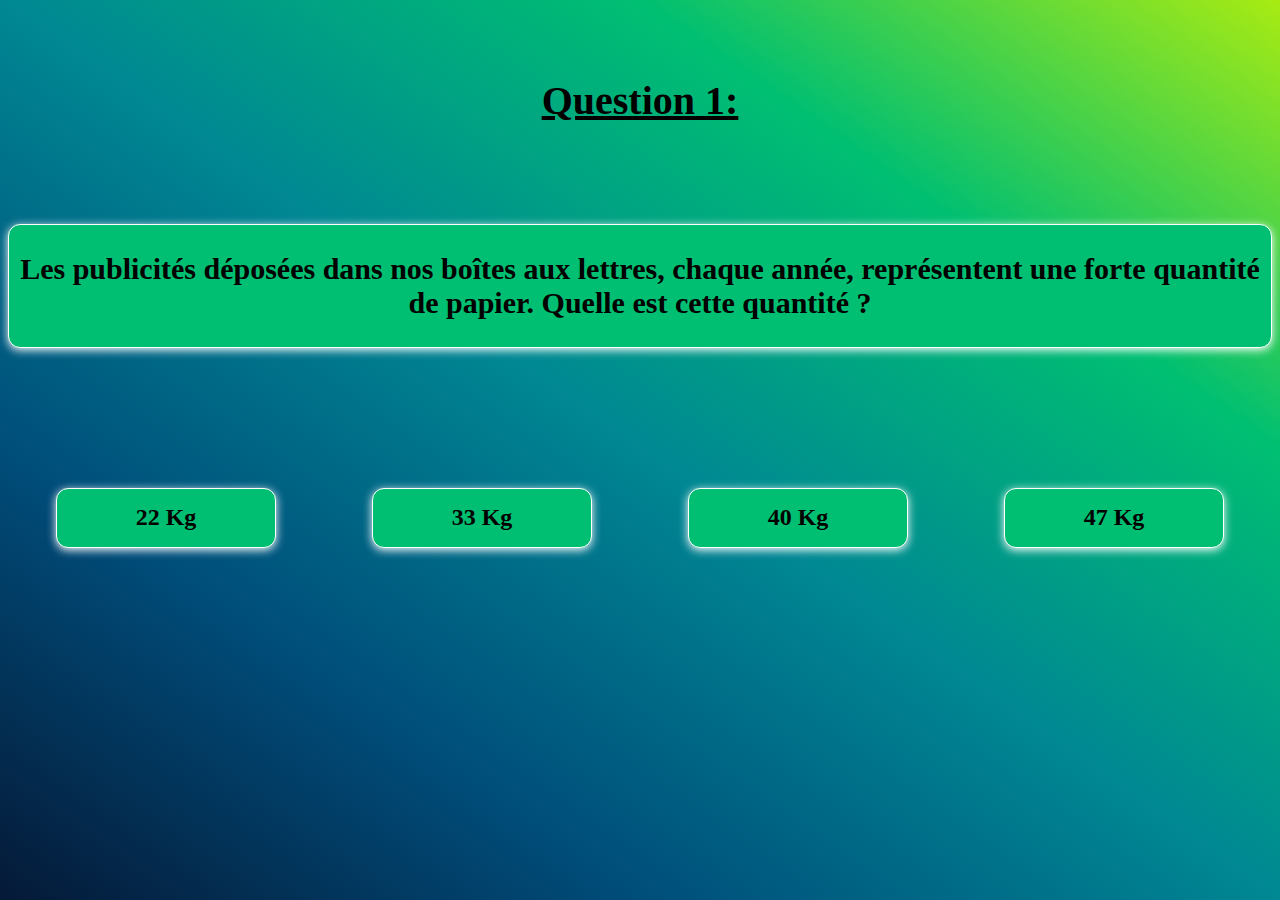
<file: index.html>
<!DOCTYPE html>
<html>
<head>
	<meta charset="utf-8">
	<meta name="viewport" content="width=device-width, initial-scale=1">
	<link rel="stylesheet" href="projet1.css">
	<title>Question 1</title>
</head>
	<body>
		<h1>Question 1:</h1> 
		<div >	
			<h2>Les publicités déposées dans nos boîtes aux lettres, chaque année, représentent une forte quantité de papier. Quelle est cette quantité ?</h2>
		</div>


	<article>	

		<a href="erreur1.html">
			<button>22 Kg</button>
		</a>


		<a href="erreur1.html">
			<button>33 Kg</button>
		</a>



		<a href="question2.html">
			<button>40 Kg</button>
		</a>



		<a href="erreur1.html">
			<button>47 Kg</button>
		</a>

	</article>


	</body>
</html>
</file>
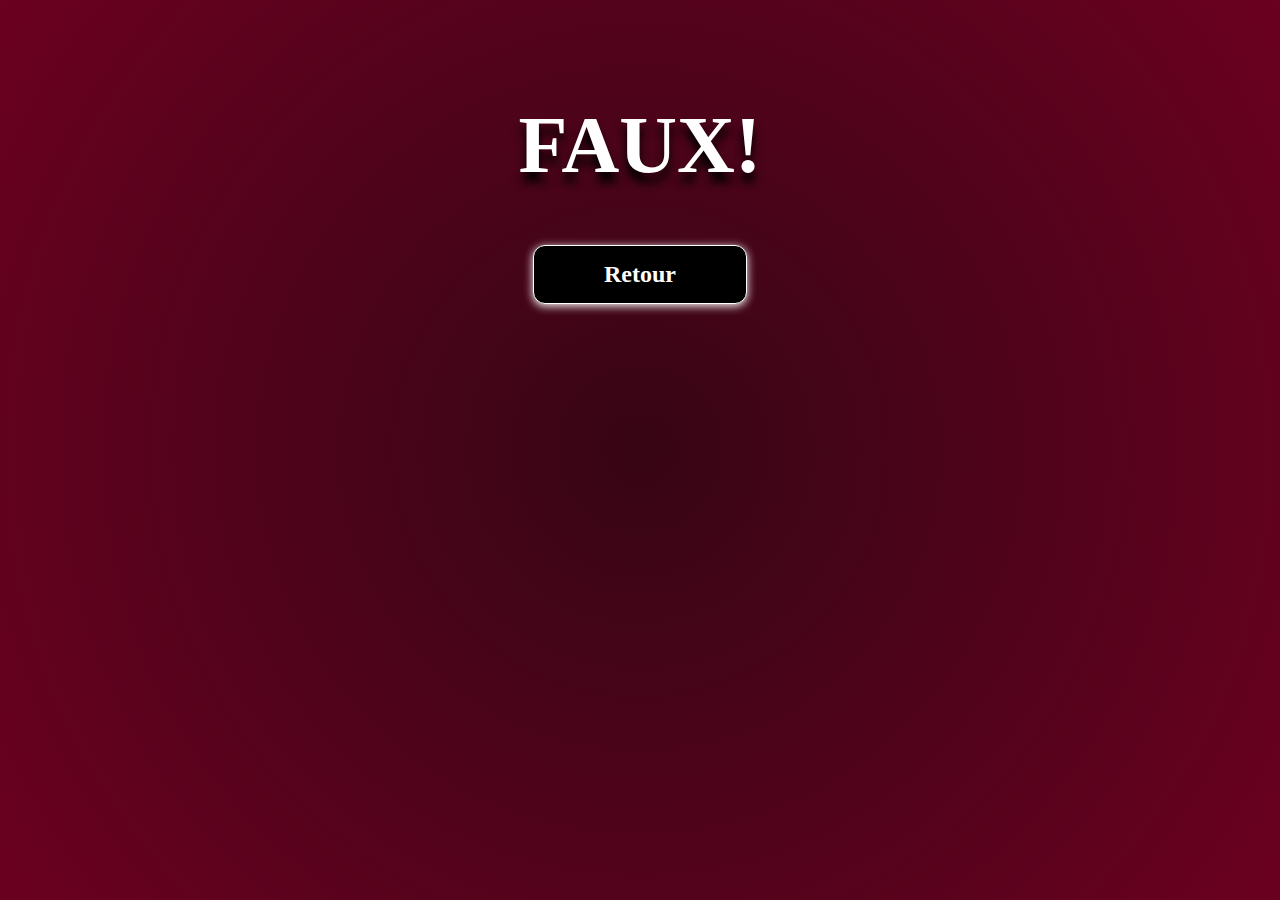
<file: erreur1.html>
<!DOCTYPE html>
<html>
	<head>
		<meta charset="utf-8">
		<meta name="viewport" content="width=device-width, initial-scale=1">
		<link rel="stylesheet" href="erreur.css">
		<title>Erreur</title>
	</head>
	
		<body>

			<h1 class="scale-up-center"> FAUX! </h1>

			<article>	

				<a href="index.html">
				<button>Retour</button>
				</a>

			</article>



		</body>

	</html>
</file>
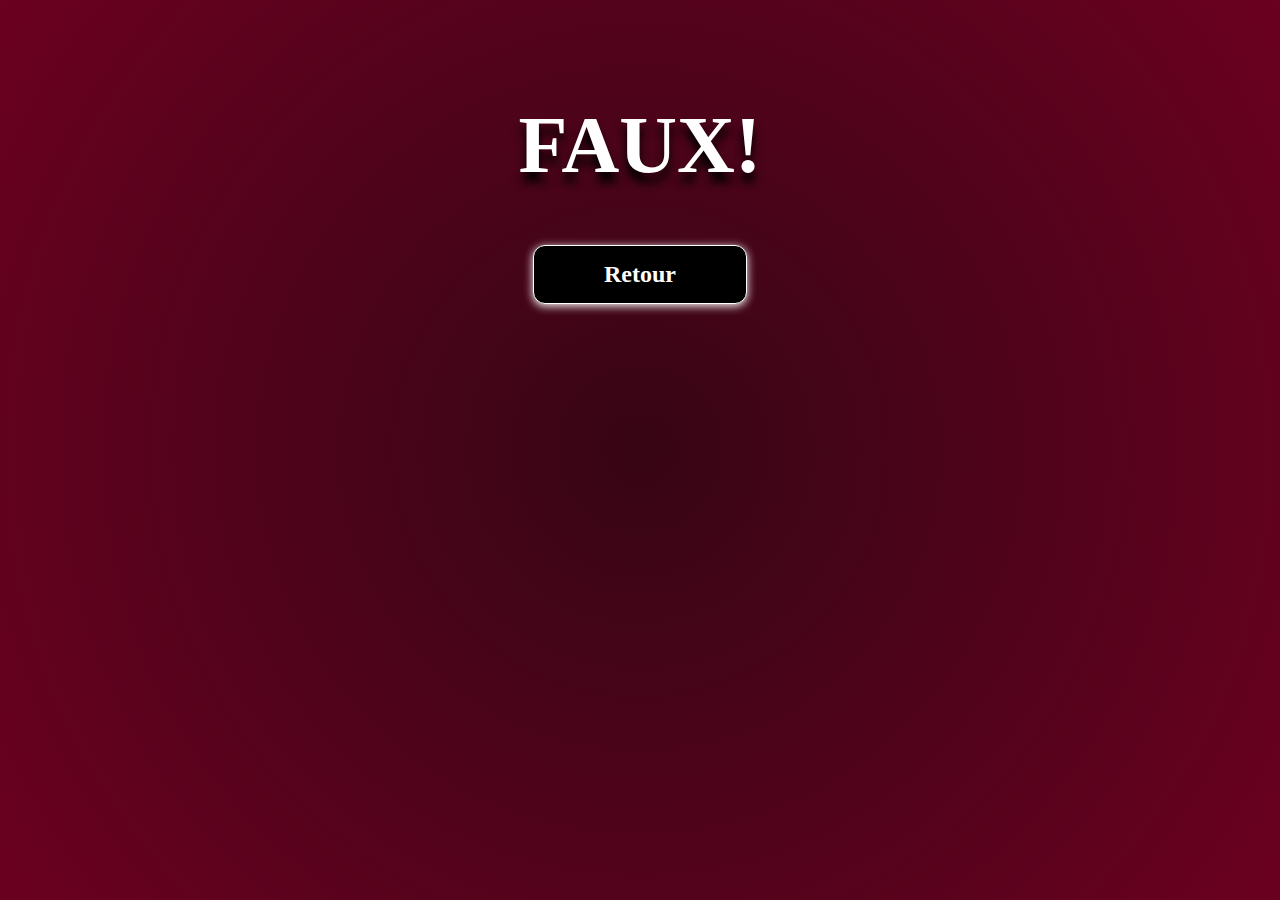
<file: erreur2.html>
<!DOCTYPE html>
<html>
	<head>
		<meta charset="utf-8">
		<meta name="viewport" content="width=device-width, initial-scale=1">
		<link rel="stylesheet" href="erreur.css">
		<title>Erreur</title>
	</head>
	
		<body>

			<h1 class="scale-up-center"> FAUX! </h1>

			<article>	

				<a href="question2.html">
				<button>Retour</button>
				</a>

			</article>



		</body>

	</html>
</file>
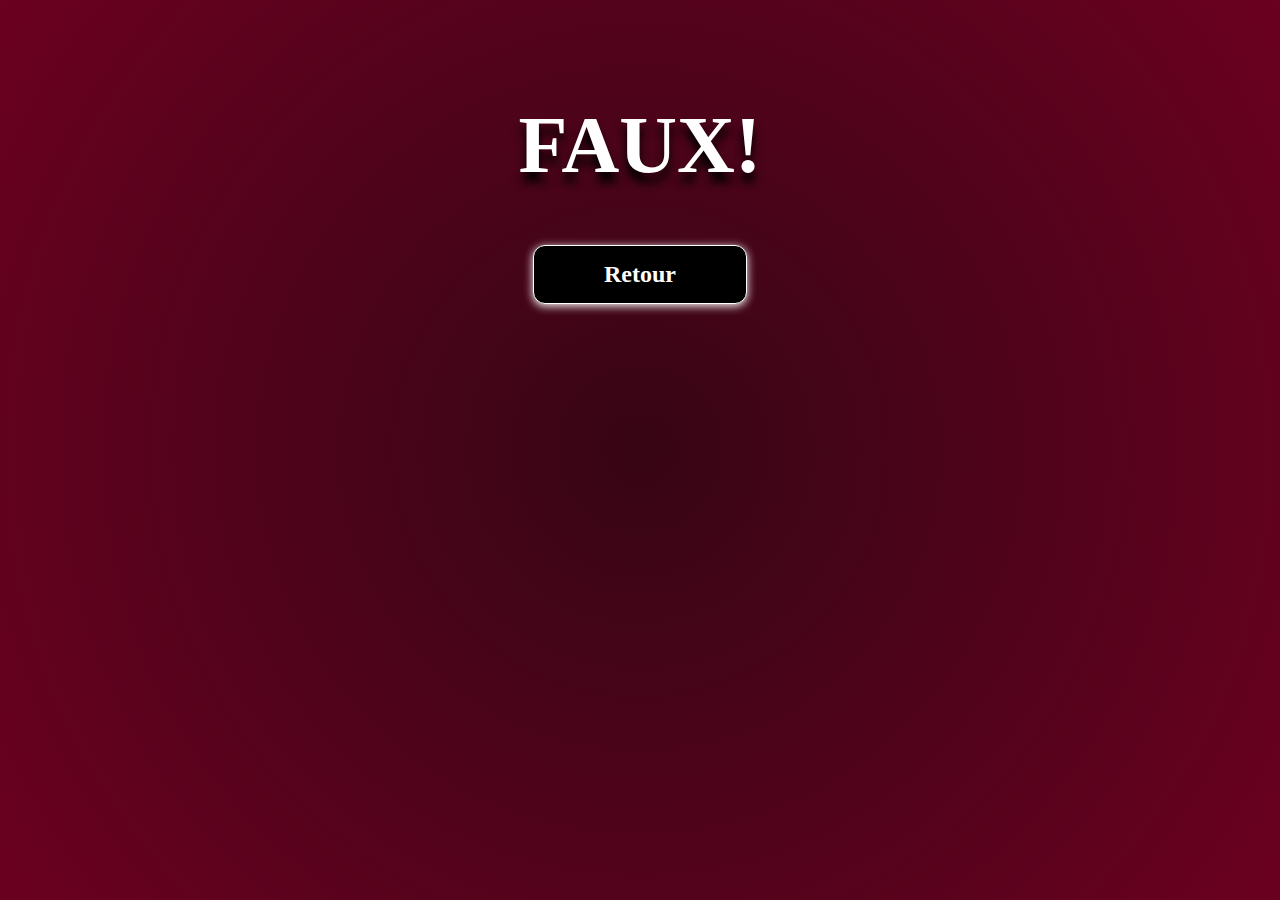
<file: erreur3.html>
<!DOCTYPE html>
<html>
	<head>
		<meta charset="utf-8">
		<meta name="viewport" content="width=device-width, initial-scale=1">
		<link rel="stylesheet" href="erreur.css">
		<title>Erreur</title>
	</head>
	
		<body>

			<h1 class="scale-up-center"> FAUX! </h1>

			<article>	

				<a href="question3.html">
				<button>Retour</button>
				</a>

			</article>



		</body>

	</html>
</file>
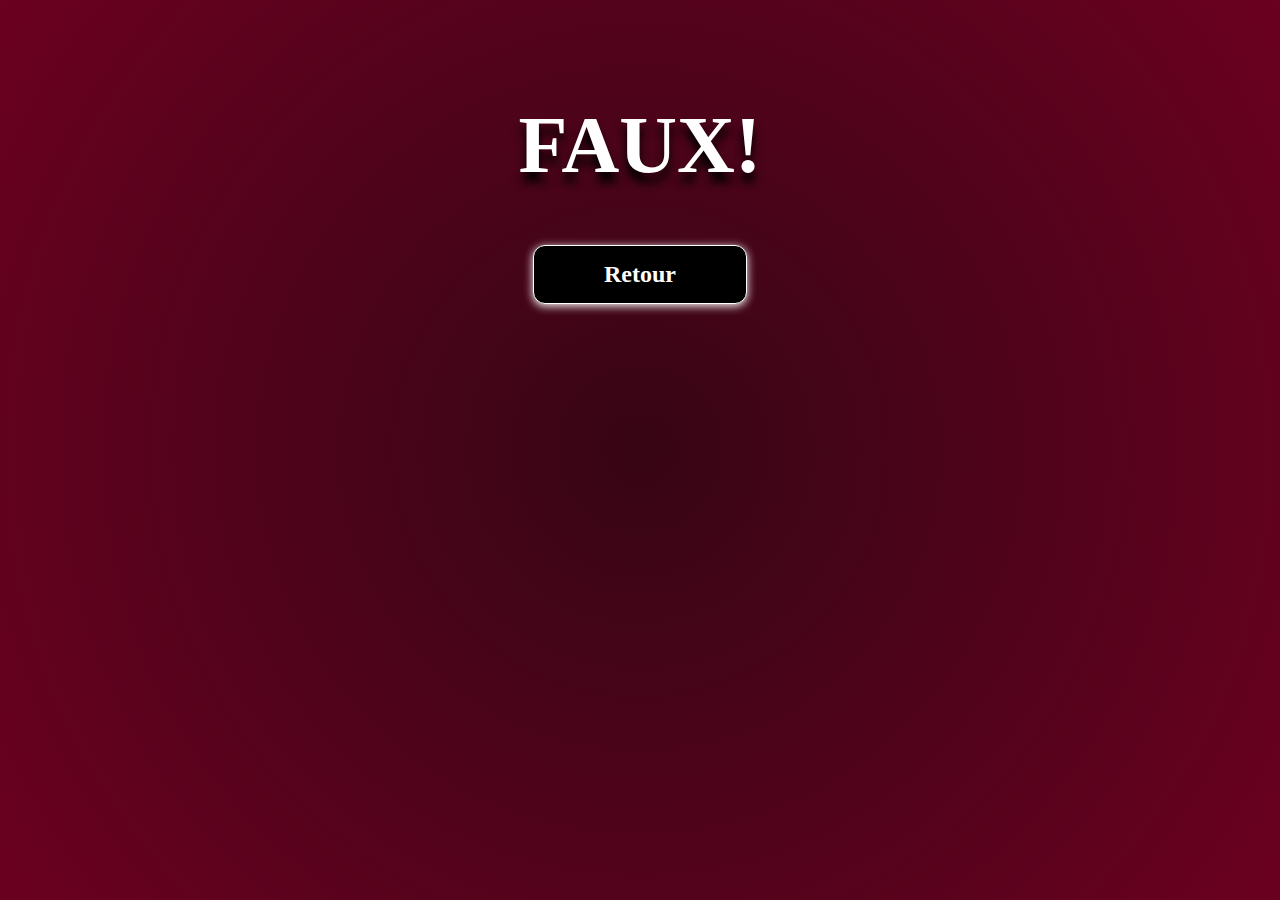
<file: erreur4.html>
<!DOCTYPE html>
<html>
	<head>
		<meta charset="utf-8">
		<meta name="viewport" content="width=device-width, initial-scale=1">
		<link rel="stylesheet" href="erreur.css">
		<title>Erreur</title>
	</head>
	
		<body>

			<h1 class="scale-up-center"> FAUX! </h1>

			<article>	

				<a href="question4.html">
				<button>Retour</button>
				</a>

			</article>



		</body>

	</html>
</file>
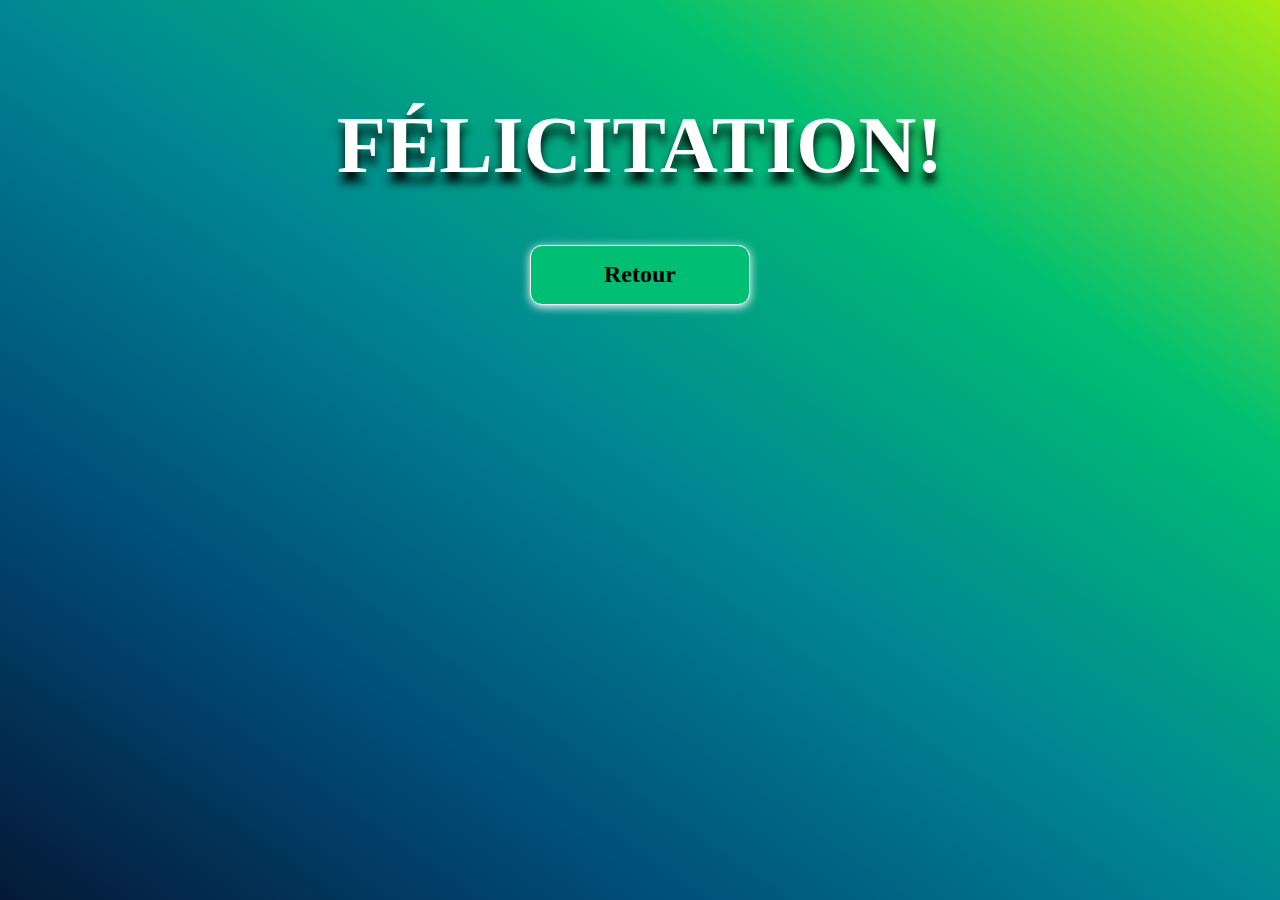
<file: fin.html>
<!DOCTYPE html>
<html>
	<head>
		<meta charset="utf-8">
		<meta name="viewport" content="width=device-width, initial-scale=1">
		<link rel="stylesheet" href="fin.css">
		<title>Félicitation!</title>
	</head>
	
		<body>

			<h1 class="scale-up-center"> FÉLICITATION!</h1>

			<article>	

				<a href="index.html">
				<button>Retour</button>
				</a>

			</article>



		</body>

	</html>
</file>
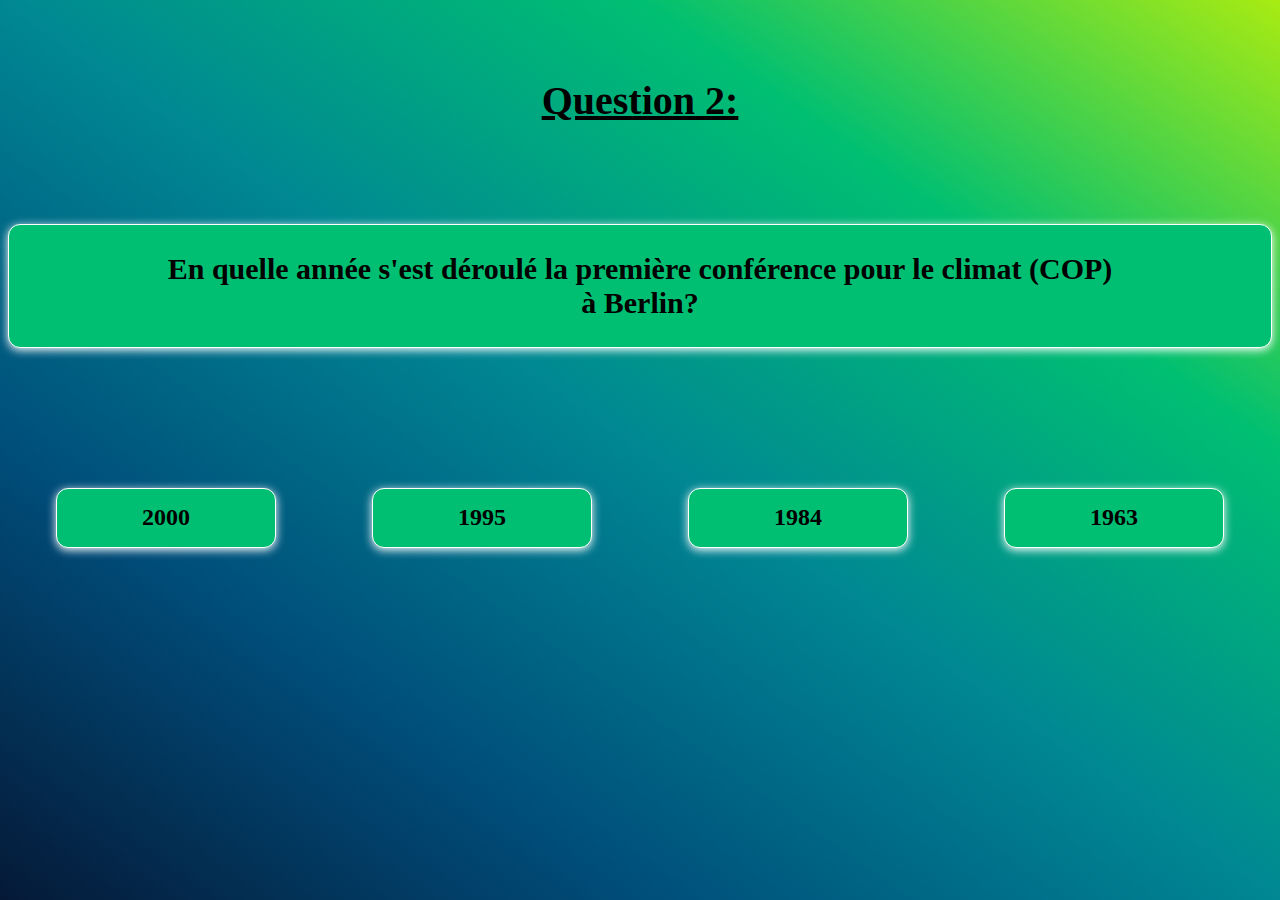
<file: question2.html>
<!DOCTYPE html>
<html>
<head>
	<meta charset="utf-8">
	<meta name="viewport" content="width=device-width, initial-scale=1">
	<link rel="stylesheet" href="projet1.css">
	<title>Question 2</title>
</head>
	<body>
		<h1>Question 2:</h1> 
		<div>
		<h2>En quelle année s'est déroulé la première conférence pour le climat (COP)<br>à Berlin?</h2>
		</div>

	<article>	

		<a href="erreur2.html">
			<button>2000</button>
		</a>


		<a href="question3.html">
			<button>1995</button>
		</a>



		<a href="erreur2.html">
			<button>1984</button>
		</a>



		<a href="erreur2.html">
			<button>1963</button>
		</a>

	</article>


	</body>
</html>
</file>
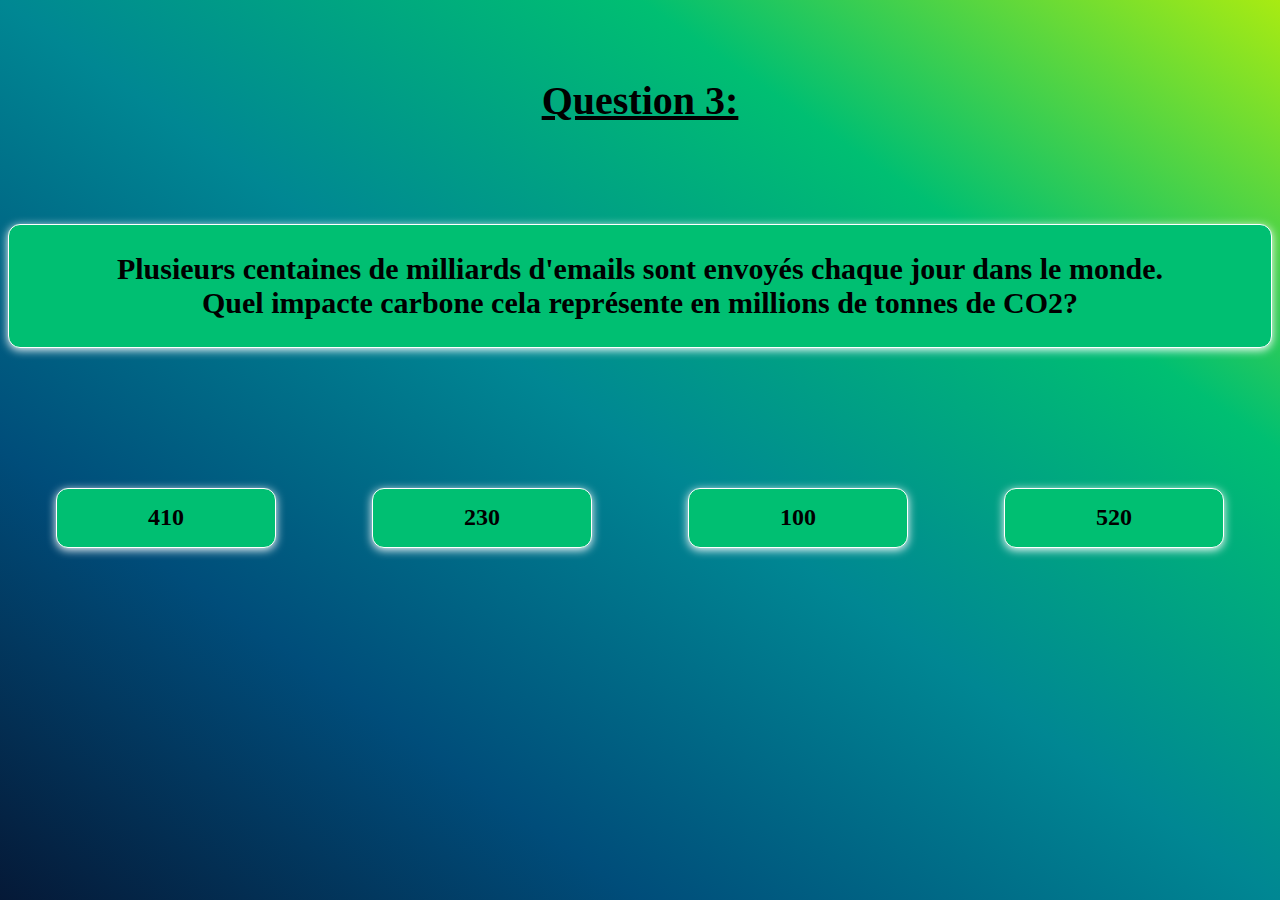
<file: question3.html>
<!DOCTYPE html>
<html>
<head>
	<meta charset="utf-8">
	<meta name="viewport" content="width=device-width, initial-scale=1">
	<link rel="stylesheet" href="projet1.css">
	<title>Question 3</title>
</head>
	<body>
		<h1>Question 3:</h1> 
		<div>
		<h2>Plusieurs centaines de milliards d'emails sont envoyés chaque jour dans le monde. <br>Quel impacte carbone cela représente en millions de tonnes de CO2?
		</h2>
		</div>

	<article>	

		<a href="question4.html">
			<button>410</button>
		</a>


		<a href="erreur3.html">
			<button>230</button>
		</a>


		<a href="erreur3.html">
			<button>100</button>
		</a>


		<a href="erreur3.html">
			<button>520</button>
		</a>

	</article>


	</body>
</html>
</file>
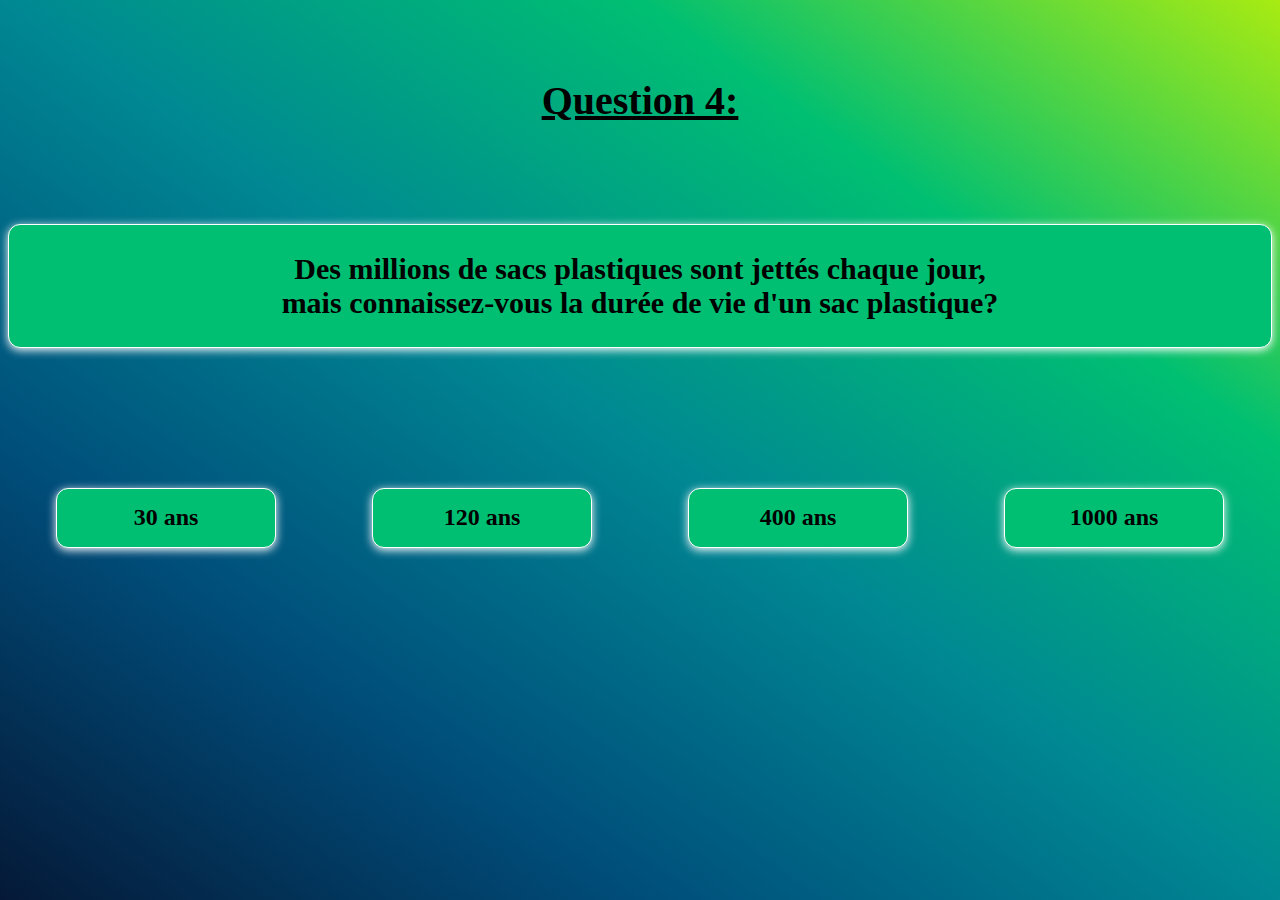
<file: question4.html>
<!DOCTYPE html>
<html>
<head>
	<meta charset="utf-8">
	<meta name="viewport" content="width=device-width, initial-scale=1">
	<link rel="stylesheet" href="projet1.css">
	<title>Question 4</title>
</head>
	<body>
		<h1>Question 4:</h1> 
		<div>
		<h2>Des millions de sacs plastiques sont jettés chaque jour,<br> mais connaissez-vous la durée de vie d'un sac plastique?
		</h2>
		</div>

	<article>	

		<a href="erreur4.html">
			<button>30 ans</button>
		</a>


		<a href="erreur4.html">
			<button>120 ans</button>
		</a>


		<a href="fin.html">
			<button>400 ans</button>
		</a>


		<a href="erreur4.html">
			<button>1000 ans</button>
		</a>

	</article>


	</body>
</html>
</file>
<file: projet1.css>
h1 {
	color: black;
	text-align: center;
	text-decoration: underline;
	font-size: 40px;
	position: relative ;
	top: 50px;	
}

h2 {
	color: black;
	text-align: center;
	margin-top: px;
	font-size: 30px;
	top: 120px;
}

div {
	width: auto;
	height: auto;
	margin-top: 150px;
	background-color: #00bf72;
	border-radius: 12px;
	padding: 2px;
	border: 1px solid white;
	box-shadow: 0px 2px 10px white;
	font-family: serif;
	font-weight: bold;
}

button {
	color: black;
	background-color: #00bf72;
	font-size: 24px;
	border-radius: 12px;
	border: 1px solid white;
	transition-duration: 0.8s;
	box-shadow: 0px 2px 10px white;
	font-family: serif;
	font-weight: bold;
	width: 220px;
	height: 60px;
}

button:hover {
	background-color: white;
	color: black;
	box-shadow: 0px 2px 10px black;
	cursor: pointer;
}

article {
	display: flex;
	justify-content: space-around;
	margin-top: 140px;
}

html {
	background-image: linear-gradient(to right top, #051937, #004d7a, #008793, #00bf72, #a8eb12);
	background-repeat: no-repeat;
	height: auto;
	min-height: 100%;
}

/* responsive */

@media screen and (min-width: 501px) and (max-width: 1024px) {

	article {
		display: grid ;
		justify-content: center;
		margin-top: 40px;
		grid-template-columns: 200px 200px;
		grid-gap: 50px;
	}

	div {
		margin-top: 30px;
	}

	h1 { 
		top: 0px;
	}

}

@media screen and (max-width: 500px) {

	article {
		display: grid ;
		justify-content: center;
		margin-top: 40px;
		grid-gap: 50px;
	}
}
</file>
<file: erreur.css>
html
{
	background-image: radial-gradient(circle, #370514, #440518, #50031b, #5e021e, #6b0020);
	height: 100%;
	background-repeat: no-repeat;
}

h1
{
	text-align: center;
	color: white;
	margin-top: 100px;
	font-size: 80px;
	text-shadow: 0px 10px 10px black;
}

/* animation du texte h1 FAUX! */

.scale-up-center {
	-webkit-animation: scale-up-center 0.6s cubic-bezier(0.390, 0.575, 0.565, 1.000) both;
	        animation: scale-up-center 0.6s cubic-bezier(0.390, 0.575, 0.565, 1.000) both;
}


@-webkit-keyframes scale-up-center {
  0% {
    -webkit-transform: scale(0.5);
            transform: scale(0.5);
  }
  100% {
    -webkit-transform: scale(1);
            transform: scale(1);
  }
}
@keyframes scale-up-center {
  0% {
    -webkit-transform: scale(0.5);
            transform: scale(0.5);
  }
  100% {
    -webkit-transform: scale(1);
            transform: scale(1);
  }
}



button 
{
	color: white;
	background-color: black;
	font-size: 24px;
	padding: 15px 70px;
	border-radius: 12px;
	border: 1px solid white;
	transition-duration: 0.8s;
	box-shadow: 0px 2px 10px white;
	font-family: serif;
	font-weight: bold;
}

button:hover
{
	background-color: white;
	color: black;
	box-shadow: 0px 2px 10px black;
	cursor: pointer;
}

article
{
	display: flex;
	justify-content: space-around;
	top: 150px;
}


/* responsive */

@media screen and (max-width: 1024px)
{

html{
	height: 100%;
}
</file>
<file: fin.css>
html
{
	background-image: linear-gradient(to right top, #051937, #004d7a, #008793, #00bf72, #a8eb12);
	height: 100%;
	background-repeat: no-repeat;
}

h1
{
	text-align: center;
	color: white;
	margin-top: 100px;
	font-size: 80px;
	text-shadow: 0px 10px 10px black;
}

button 
{
	color: black;
	background-color: #00bf72;
	font-size: 24px;
	border-radius: 12px;
	border: 1px solid white;
	transition-duration: 0.8s;
	box-shadow: 0px 2px 10px white;
	font-family: serif;
	font-weight: bold;
	width: 220px;
	height: 60px;
}

button:hover
{
	background-color: white;
	color: black;
	box-shadow: 0px 2px 10px black;
	cursor: pointer;
}

article
{
	display: flex;
	justify-content: space-around;
	top: 150px;
}


/* animation texte FÉLICITATION! */


.scale-up-center {
	-webkit-animation: scale-up-center 0.6s cubic-bezier(0.390, 0.575, 0.565, 1.000) both;
	        animation: scale-up-center 0.6s cubic-bezier(0.390, 0.575, 0.565, 1.000) both;
}


@-webkit-keyframes scale-up-center {
  0% {
    -webkit-transform: scale(0.5);
            transform: scale(0.5);
  }
  100% {
    -webkit-transform: scale(1);
            transform: scale(1);
  }
}
@keyframes scale-up-center {
  0% {
    -webkit-transform: scale(0.5);
            transform: scale(0.5);
  }
  100% {
    -webkit-transform: scale(1);
            transform: scale(1);
  }
}

/* responsive */

@media screen and (max-width: 1024px)
{

h1
{
	text-align: center;
	color: white;
	margin-top: 100px;
	font-size: 50px;
	text-shadow: 0px 10px 10px black;
}
html{
	height: 100%;
}

}
</file>
